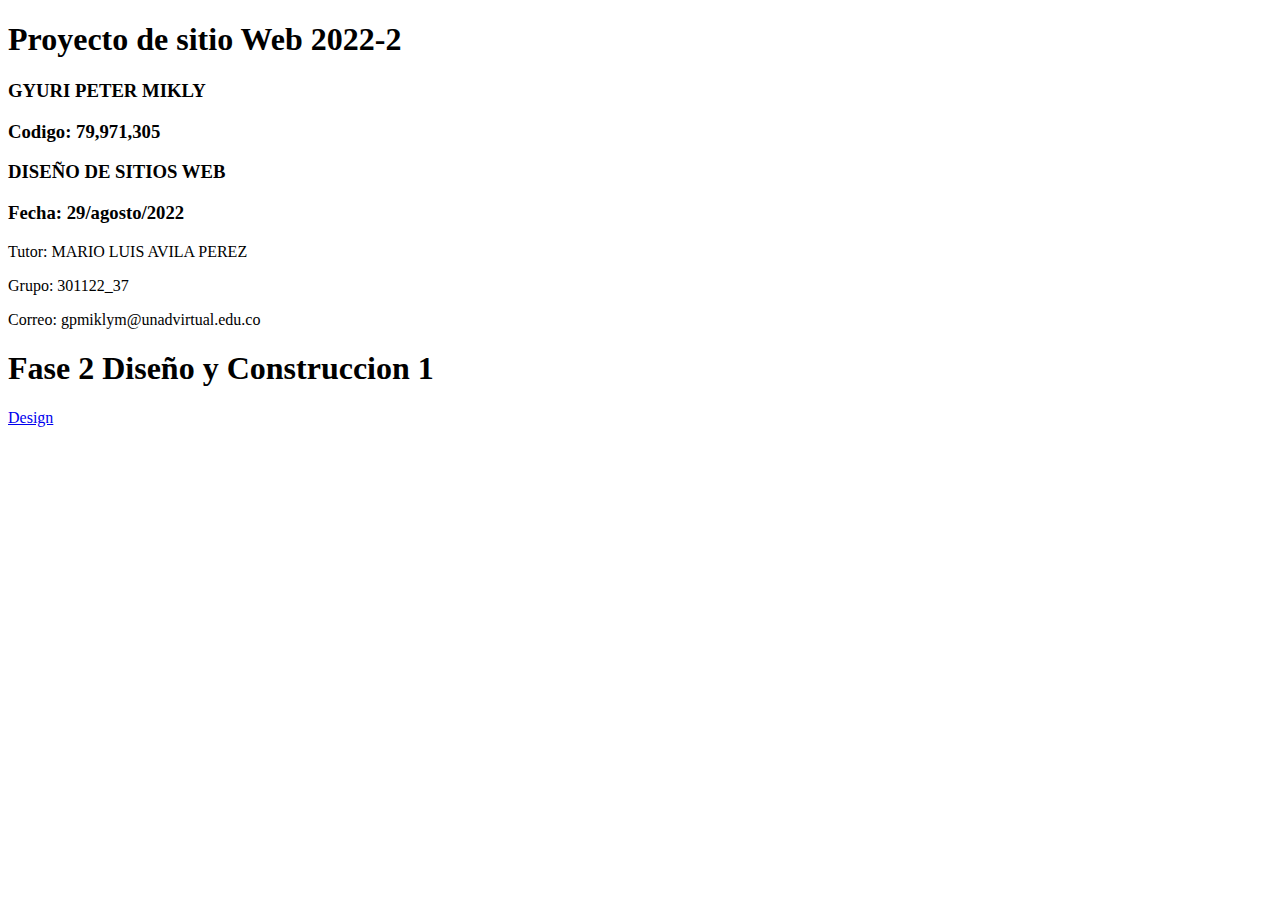
<file: index.html>
<!DOCTYPE html>
<html lang="en">
<head>
    <meta charset="UTF-8">
    <meta http-equiv="X-UA-Compatible" content="IE=edge">
    <meta name="viewport" content="width=device-width, initial-scale=1.0">
    <title>Proyecto de sitio Web 2022-2</title>
</head>
<body>
    <h1>Proyecto de sitio Web 2022-2</h1> 
    <h3>GYURI PETER MIKLY</h3>
    <h3>Codigo: 79,971,305</h3>
    <h3>DISEÑO DE SITIOS WEB</h3>
    <h3>Fecha: 29/agosto/2022</h3>
    <p>Tutor: MARIO LUIS AVILA PEREZ </p>
    <p>Grupo: 301122_37 </p>
    <p>Correo:  gpmiklym@unadvirtual.edu.co</p>

    <h1>Fase 2  Diseño y Construccion 1</h1>
    <a href="design.html">Design</a>

</body>
</html>
</file>
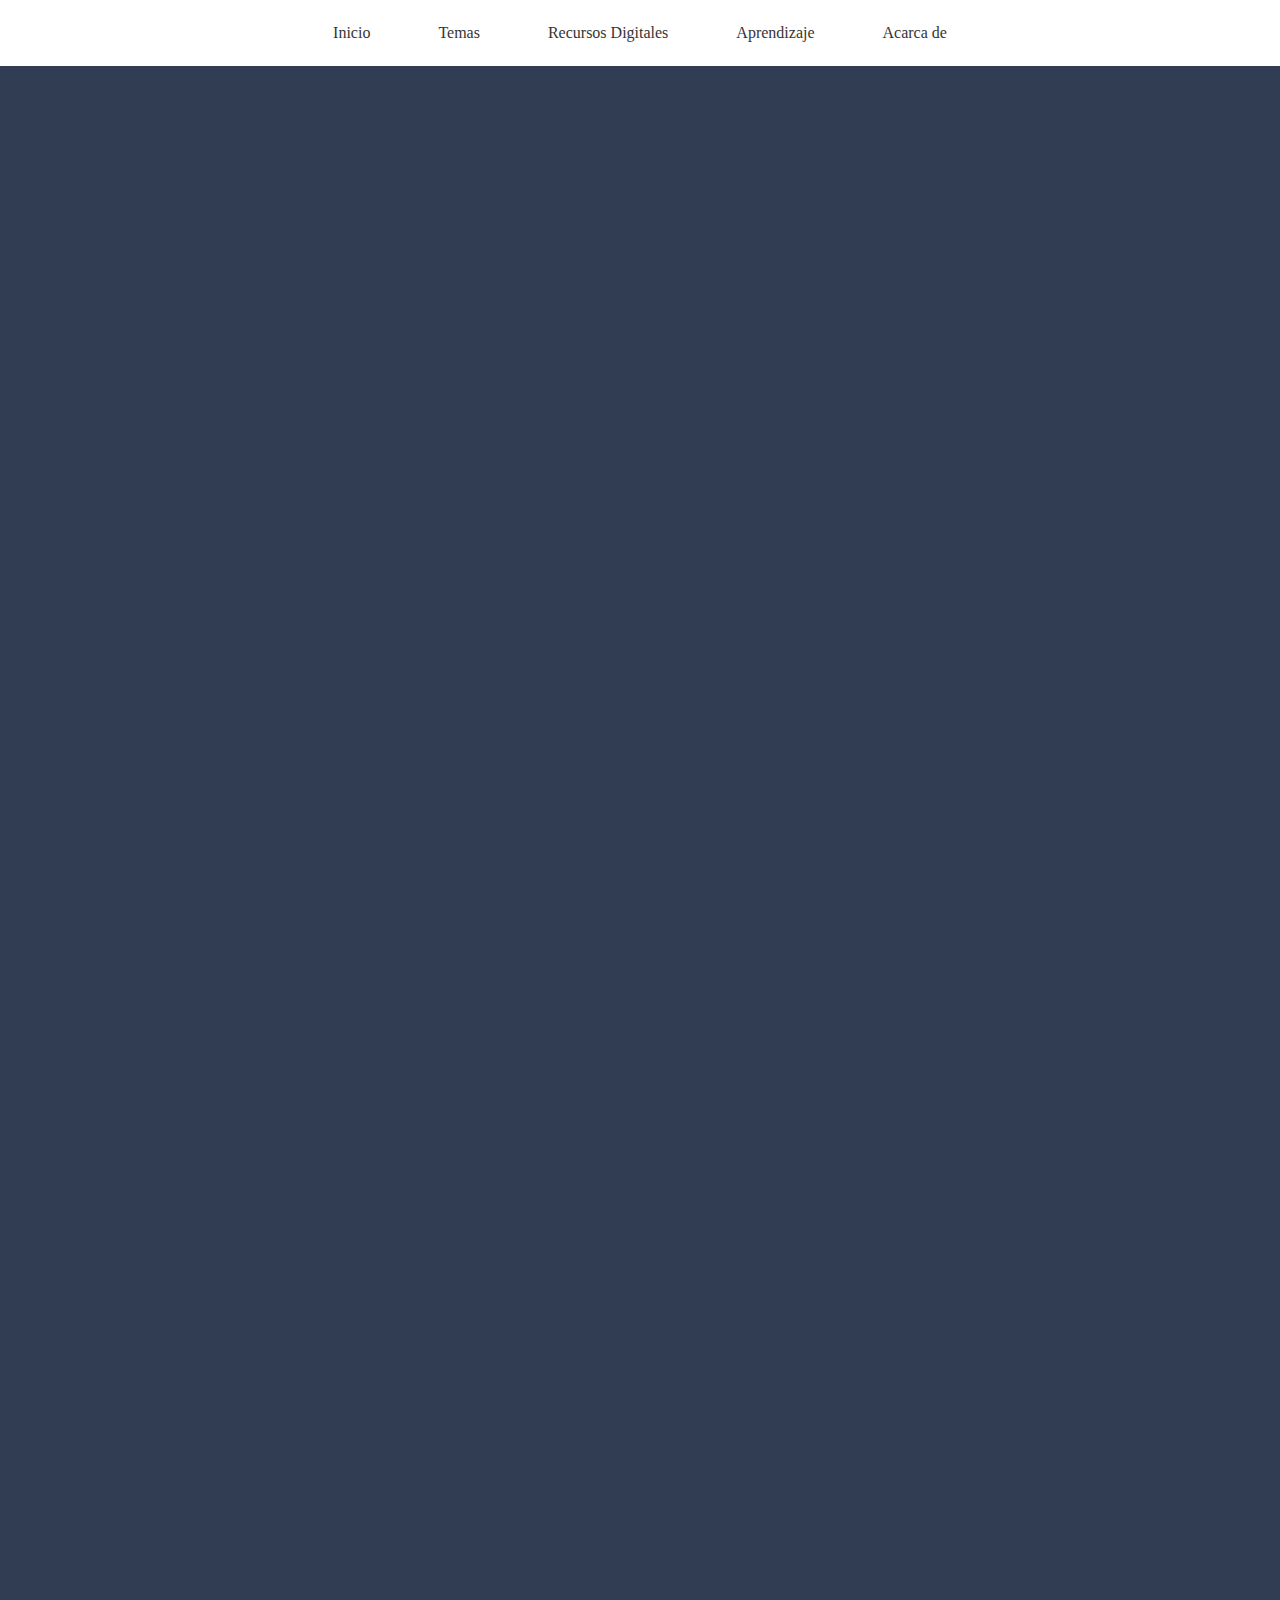
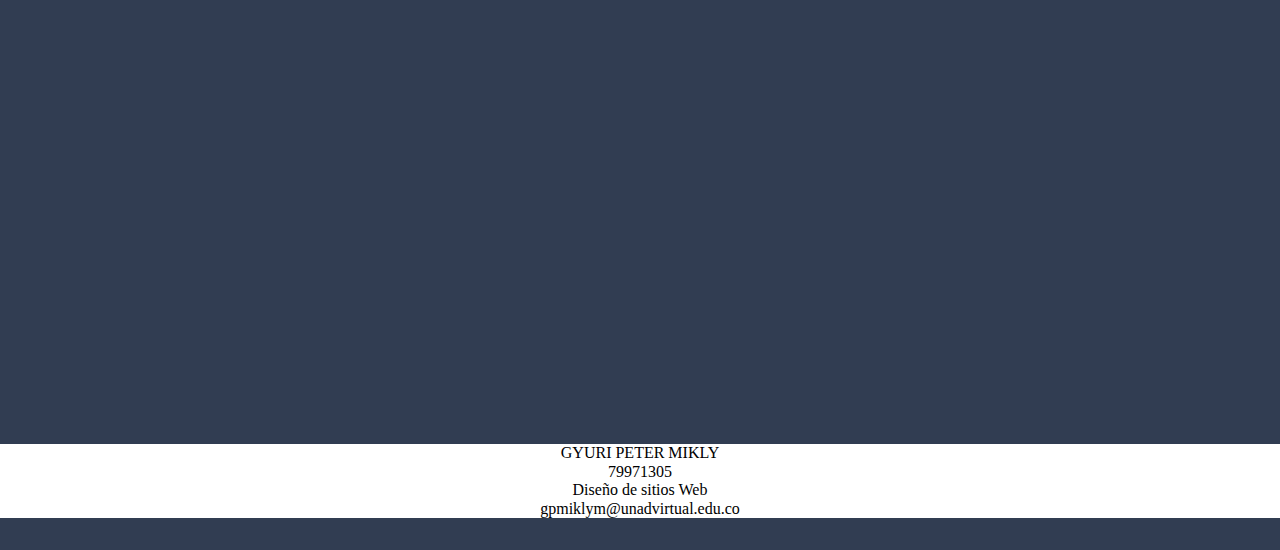
<file: actividad1.html>
<!DOCTYPE html>
<html lang="en">

<head>
    <meta http-equiv="X-UA-Compatible" content="IE=edge">
    <meta name="viewport" content="width=device-width, initial-scale=1.0">
    <link rel="stylesheet" href="css/stilos.css">
    <link rel="stylesheet" href="css/Normalize.css">
    <link rel="preconnect" href="https://fonts.gstatic.com">
    <link href="https://fonts.googleapis.com/css2?family=Roboto:wght@300&display=swap" rel="stylesheet">
    <meta charset="utf-8">
    <meta name="viewport" content="width=device-width, initial-scale=1, shrink-to-fit=no">

    <!-- Bootstrap CSS -->
    <link rel="stylesheet" href="https://cdn.jsdelivr.net/npm/bootstrap@4.6.0/dist/css/bootstrap.min.css"
        integrity="sha384-B0vP5xmATw1+K9KRQjQERJvTumQW0nPEzvF6L/Z6nronJ3oUOFUFpCjEUQouq2+l" crossorigin="anonymous">

    <meta charset="UTF-8">
    <meta http-equiv="X-UA-Compatible" content="IE=edge">
    <meta name="viewport" content="width=device-width, initial-scale=1.0">
    <title>Document</title>
</head>

<body class="body">
    <nav class='navegacion'>
        <ul class="menu">
            <li><a href="design.html">Inicio</a></li>
            <li><a href="">Temas</a>
                <ul class="submenu">
                    <li><a href="etiquetas.html">Etiquetas</a></li>
                    <li><a href="listas.html">Listas</a></li>
                </ul>
            </li>
            <li><a href="">Recursos Digitales</a>
                <ul class="submenu">
                    <li><a href="recurso1.html">Recurso 1</a></li>
                    <li><a href="recurso2.html">Recurso 2</a></li>
                </ul>
            </li>
            <li><a href="">Aprendizaje</a>
                <ul class="submenu">
                    <li><a href="actividad1.html">Actividad 1</a></li>
                    <li><a href="actividad2.html">Actividad 2</a></li>
                </ul>
            </li>
            <li><a href="">Acarca de</a>
                <ul class="submenu">
                    <li><a href="autor.html">Autor</a></li>
                </ul>
            </li>
        </ul>
    </nav>
    <aside class="form">
        <iframe
            src="https://docs.google.com/forms/d/e/1FAIpQLScA40ree7G__sVmQWOVHi7WeqZ7efuLguW7EOq9l5CetO342Q/viewform?embedded=true"
            width="640" height="3466" frameborder="0" marginheight="0" marginwidth="0">
            Cargando…</iframe>

    </aside>

    <nav class='footer'>
        <p>GYURI PETER MIKLY</p>
        <p>79971305</p>
        <p>Diseño de sitios Web</p>
        <p>
            gpmiklym@unadvirtual.edu.co
        </p>
    </nav>

    <script src="https://code.jquery.com/jquery-3.5.1.slim.min.js"
        integrity="sha384-DfXdz2htPH0lsSSs5nCTpuj/zy4C+OGpamoFVy38MVBnE+IbbVYUew+OrCXaRkfj"
        crossorigin="anonymous"></script>
    <script src="https://cdn.jsdelivr.net/npm/bootstrap@4.6.0/dist/js/bootstrap.bundle.min.js"
        integrity="sha384-Piv4xVNRyMGpqkS2by6br4gNJ7DXjqk09RmUpJ8jgGtD7zP9yug3goQfGII0yAns"
        crossorigin="anonymous"></script>
</body>

</html>
</file>
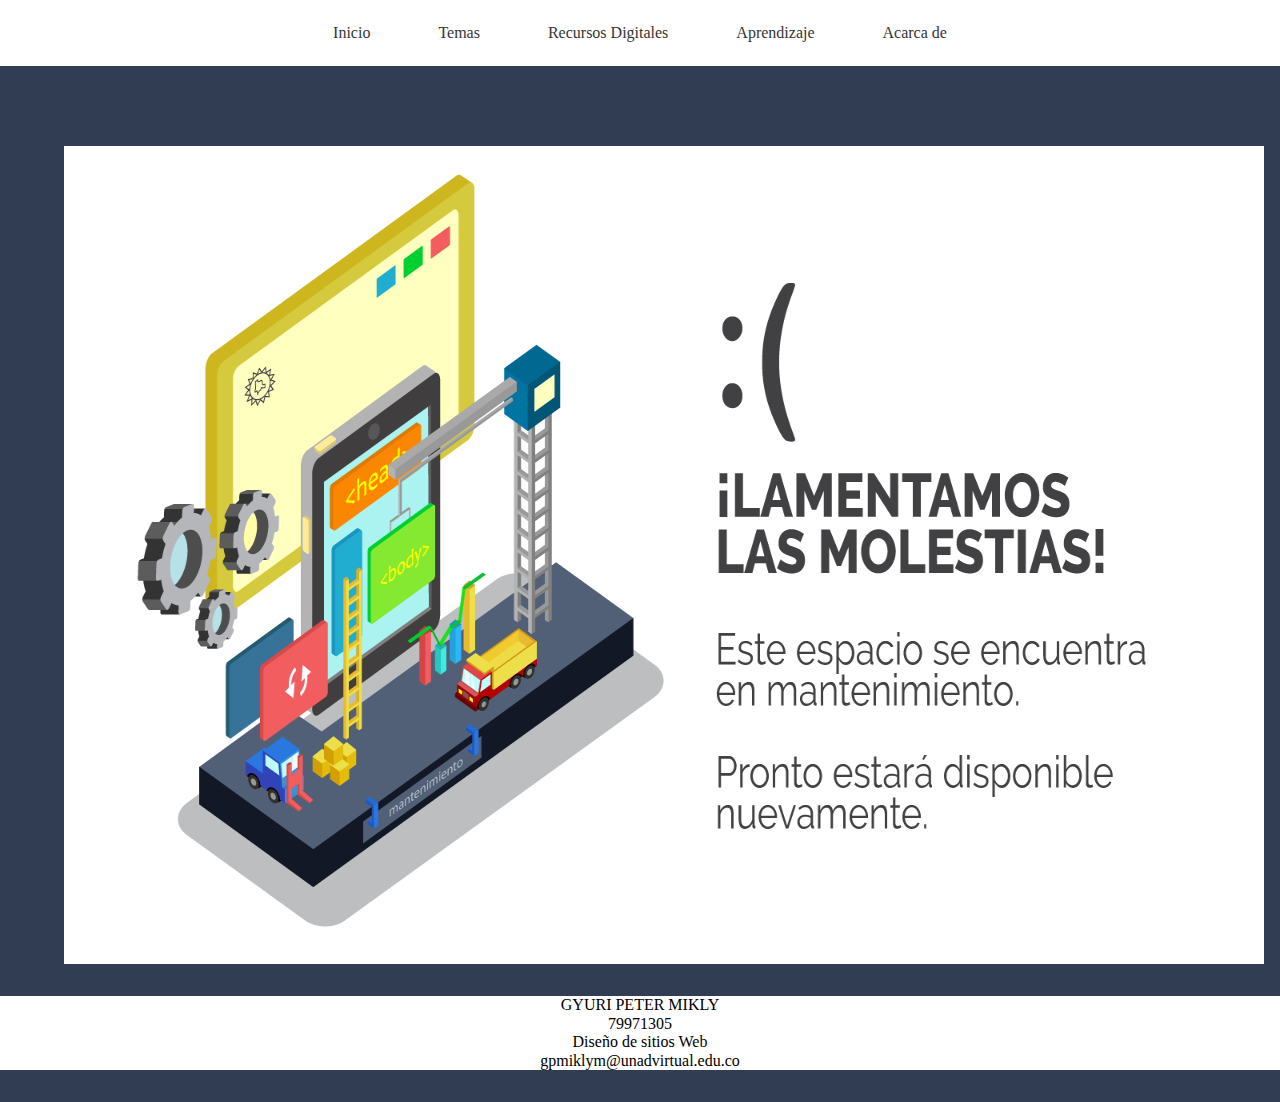
<file: actividad2.html>
<body>

    <head>
        <meta charset="UTF-8">
        <meta http-equiv="X-UA-Compatible" content="IE=edge">
        <meta name="viewport" content="width=device-width, initial-scale=1.0">
        <link rel="stylesheet" href="css/stilos.css">
        <link rel="stylesheet" href="css/Normalize.css">
        <link rel="preconnect" href="https://fonts.gstatic.com">
        <link href="https://fonts.googleapis.com/css2?family=Roboto:wght@300&display=swap" rel="stylesheet">
        
    <meta name="viewport" content="width=device-width, initial-scale=1, shrink-to-fit=no">

    <!-- Bootstrap CSS -->
    <link rel="stylesheet" href="https://cdn.jsdelivr.net/npm/bootstrap@4.6.0/dist/css/bootstrap.min.css" integrity="sha384-B0vP5xmATw1+K9KRQjQERJvTumQW0nPEzvF6L/Z6nronJ3oUOFUFpCjEUQouq2+l" crossorigin="anonymous">

    <meta charset="UTF-8">
    <meta http-equiv="X-UA-Compatible" content="IE=edge">
    <meta name="viewport" content="width=device-width, initial-scale=1.0">

        <title>etiquetas</title>
    </head>



    <body class="body">
        <nav class='navegacion'>
            <ul class="menu">
                <li><a href="design.html">Inicio</a></li>
                <li><a href="">Temas</a>
                    <ul class="submenu">
                        <li><a href="etiquetas.html">Etiquetas</a></li>
                        <li><a href="listas.html">Listas</a></li>
                    </ul>
                </li>
                <li><a href="">Recursos Digitales</a>
                    <ul class="submenu">
                        <li><a href="recurso1.html">Recurso 1</a></li>
                        <li><a href="recurso2.html">Recurso 2</a></li>
                    </ul>
                </li>
                <li><a href="">Aprendizaje</a>
                    <ul class="submenu">
                        <li><a href="actividad1.html">Actividad 1</a></li>
                        <li><a href="actividad2.html">Actividad 2</a></li>
                    </ul>
                </li>
                <li><a href="">Acarca de</a>
                    <ul class="submenu">
                        <li><a href="autor.html">Autor</a></li>
                    </ul>
                </li>
            </ul>
        </nav>
            <div>
        <img class="Doctype3" src="img/mantenimiento.png" alt="Doctype">
    </div>

        <nav class='footer'>
            <p>GYURI PETER MIKLY</p>
            <p>79971305</p>
            <p>Diseño de sitios Web</p>
            <p >
                gpmiklym@unadvirtual.edu.co
            </p>
        </nav>

        <script src="https://code.jquery.com/jquery-3.5.1.slim.min.js" integrity="sha384-DfXdz2htPH0lsSSs5nCTpuj/zy4C+OGpamoFVy38MVBnE+IbbVYUew+OrCXaRkfj" crossorigin="anonymous"></script>
        <script src="https://cdn.jsdelivr.net/npm/bootstrap@4.6.0/dist/js/bootstrap.bundle.min.js" integrity="sha384-Piv4xVNRyMGpqkS2by6br4gNJ7DXjqk09RmUpJ8jgGtD7zP9yug3goQfGII0yAns" crossorigin="anonymous"></script>



    </body>

    </html>
</file>
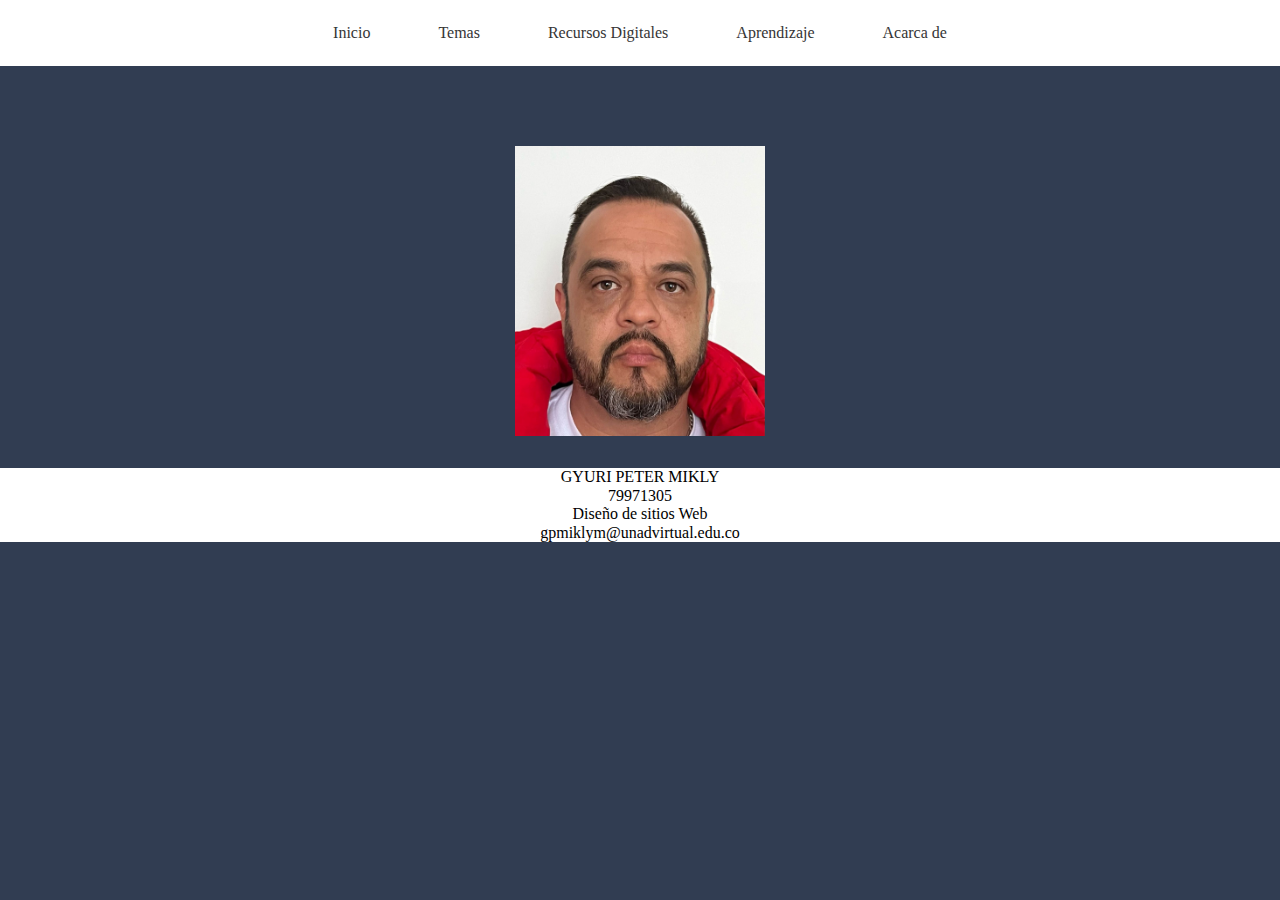
<file: autor.html>
<!DOCTYPE html>
<html lang="en">

<head>
    <meta charset="UTF-8">
    <meta http-equiv="X-UA-Compatible" content="IE=edge">
    <meta name="viewport" content="width=device-width, initial-scale=1.0">
    <link rel="stylesheet" href="css/stilos.css">
    <link rel="stylesheet" href="css/Normalize.css">
    <link rel="preconnect" href="https://fonts.gstatic.com">
    <link href="https://fonts.googleapis.com/css2?family=Roboto:wght@300&display=swap" rel="stylesheet">
    <meta name="viewport" content="width=device-width, initial-scale=1, shrink-to-fit=no">

    <!-- Bootstrap CSS -->
    <link rel="stylesheet" href="https://cdn.jsdelivr.net/npm/bootstrap@4.6.0/dist/css/bootstrap.min.css" integrity="sha384-B0vP5xmATw1+K9KRQjQERJvTumQW0nPEzvF6L/Z6nronJ3oUOFUFpCjEUQouq2+l" crossorigin="anonymous">

    <meta charset="UTF-8">
    <meta http-equiv="X-UA-Compatible" content="IE=edge">
    <meta name="viewport" content="width=device-width, initial-scale=1.0">
    <title>Autor</title>
</head>

<body class="body">
    <nav class='navegacion'>
        <ul class="menu">
            <li><a href="design.html">Inicio</a></li>
            <li><a href="">Temas</a>
                <ul class="submenu">
                    <li><a href="etiquetas.html">Etiquetas</a></li>
                    <li><a href="listas.html">Listas</a></li>
                </ul>
            </li>
            <li><a href="">Recursos Digitales</a>
                <ul class="submenu">
                    <li><a href="recurso1.html">Recurso 1</a></li>
                    <li><a href="recurso2.html">Recurso 2</a></li>
                </ul>
            </li>
            <li><a href="">Aprendizaje</a>
                <ul class="submenu">
                    <li><a href="actividad1.html">Actividad 1</a></li>
                    <li><a href="actividad2.html">Actividad 2</a></li>
                </ul>
            </li>
            <li><a href="">Acarca de</a>
                <ul class="submenu">
                    <li><a href="autor.html">Autor</a></li>
                </ul>
            </li>
        </ul>
    </nav>
    <img class="imagen" src="img/gyuri.jpg" alt="Doctype">

    <nav class='footer'>
        <p>GYURI PETER MIKLY</p>
        <p>79971305</p>
        <p>Diseño de sitios Web</p>
        <p >
            gpmiklym@unadvirtual.edu.co
        </p>
    </nav>

    <script src="https://code.jquery.com/jquery-3.5.1.slim.min.js" integrity="sha384-DfXdz2htPH0lsSSs5nCTpuj/zy4C+OGpamoFVy38MVBnE+IbbVYUew+OrCXaRkfj" crossorigin="anonymous"></script>
    <script src="https://cdn.jsdelivr.net/npm/bootstrap@4.6.0/dist/js/bootstrap.bundle.min.js" integrity="sha384-Piv4xVNRyMGpqkS2by6br4gNJ7DXjqk09RmUpJ8jgGtD7zP9yug3goQfGII0yAns" crossorigin="anonymous"></script>




</body>

</html>
</file>
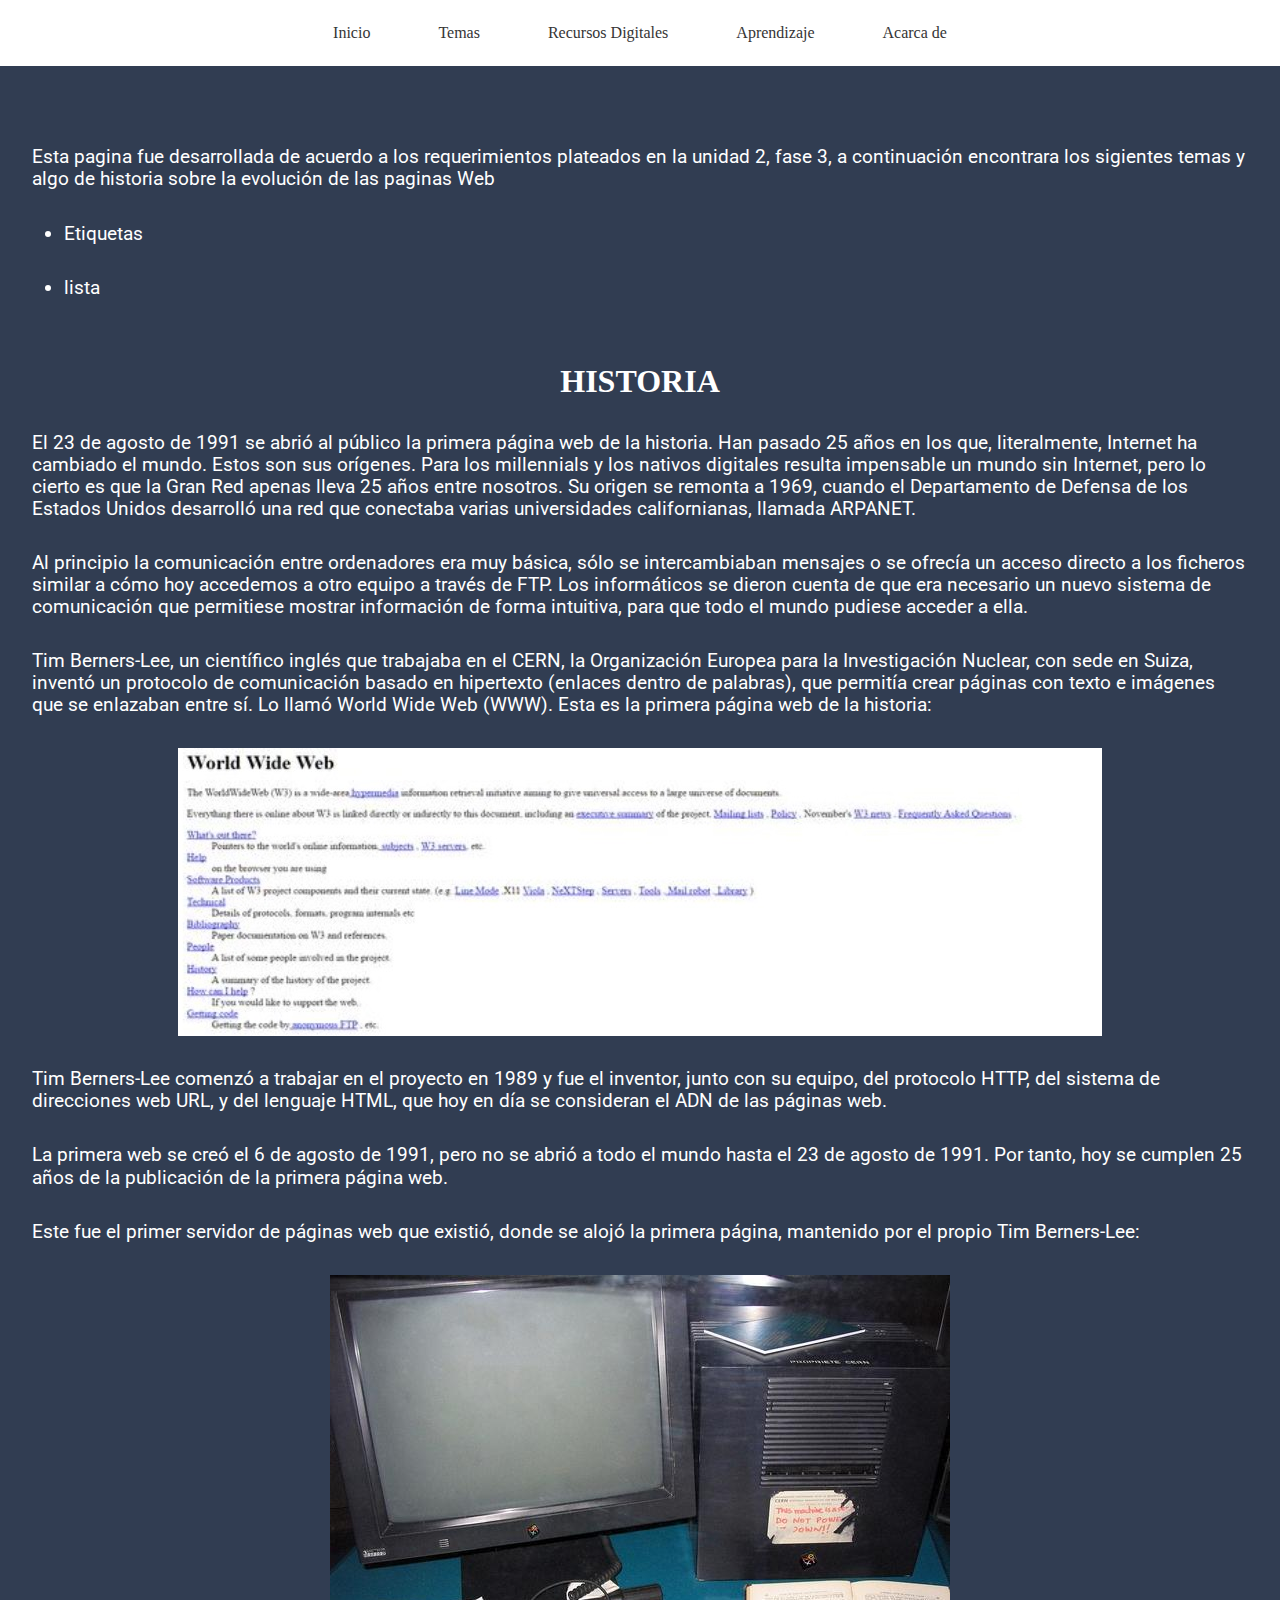
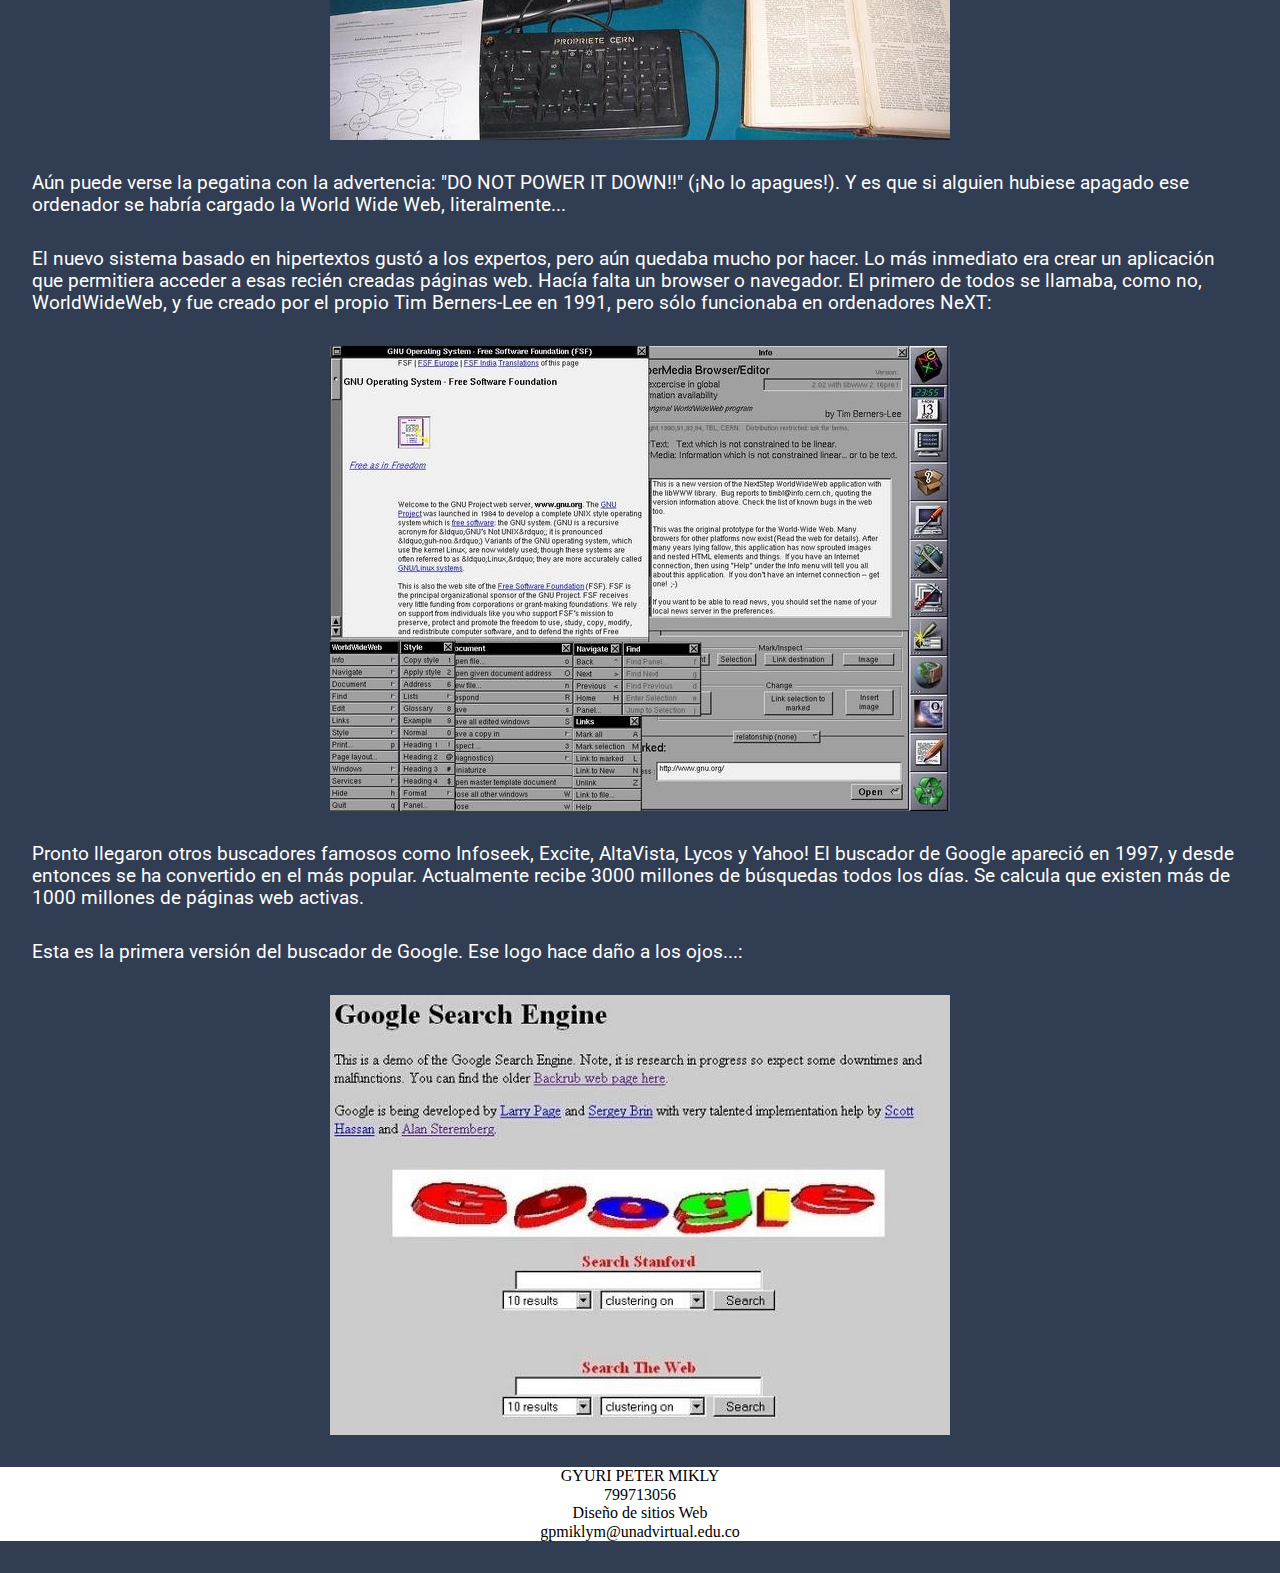
<file: design.html>
<!DOCTYPE html>
<html lang="en">

<head>
    <meta charset="UTF-8">
    <meta http-equiv="X-UA-Compatible" content="IE=edge">
    <meta name="viewport" content="width=device-width, initial-scale=1.0">
    <meta name="description" content="Etiquetas semanticas,Lista y enlaces">
    <meta name="Keywords" content="Etiquitas,lista,listas,enlace,enlaces,Doctype,html,lang,head,canvas,nav,head,aside,articile,div,start,world,wide,web">
    <link rel="stylesheet" href="css/stilos.css">
    <link rel="stylesheet" href="css/Normalize.css">
    <link rel="preconnect" href="https://fonts.gstatic.com">
    <link href="https://fonts.googleapis.com/css2?family=Roboto:wght@300&display=swap" rel="stylesheet">
   <!-- Required meta tags -->
   <meta charset="utf-8">
   <meta name="viewport" content="width=device-width, initial-scale=1, shrink-to-fit=no">

   <!-- Bootstrap CSS -->
   <link rel="stylesheet" href="https://cdn.jsdelivr.net/npm/bootstrap@4.6.0/dist/css/bootstrap.min.css" integrity="sha384-B0vP5xmATw1+K9KRQjQERJvTumQW0nPEzvF6L/Z6nronJ3oUOFUFpCjEUQouq2+l" crossorigin="anonymous">

   <meta charset="UTF-8">
   <meta http-equiv="X-UA-Compatible" content="IE=edge">
   <meta name="viewport" content="width=device-width, initial-scale=1.0">

    <title>Universidad</title>
</head>
<header>

    <body class="body">
        <nav class='navegacion'>
            <ul class="menu">
                <li><a href="design.html">Inicio</a></li>
                <li><a href="">Temas</a>
                    <ul class="submenu">
                        <li><a href="etiquetas.html">Etiquetas</a></li>
                        <li><a href="listas.html">Listas</a></li>
                    </ul>
                </li>
                <li><a href="">Recursos Digitales</a>
                    <ul class="submenu">
                        <ul class="submenu">
                            <li><a href="recurso1.html">Recurso 1</a></li>
                            <li><a href="recurso2.html">Recurso 2</a></li>
                        </ul>
                    </ul>
                </li>
                <li><a href="">Aprendizaje</a>
                    <ul class="submenu">
                        <li><a href="actividad1.html">Actividad 1</a></li>
                        <li><a href="actividad2.html">Actividad 2</a></li>
                    </ul>
                </li>
                <li><a href="">Acarca de</a>
                    <ul class="submenu">
                        <li><a href="autor.html">Autor</a></li>
                    </ul>
                </li>
            </ul>
        </nav>
</header>
<section class="seciones">
    <p>
        Esta pagina fue desarrollada de acuerdo a los requerimientos plateados en la unidad 2, fase 3, a continuación encontrara los sigientes temas y algo de historia sobre la evolución de las paginas Web

    </p>
    <ul class="etiqueta">
        <li class="eti">Etiquetas</li>
        <li class="eti">lista</li>
    </ul>
    <h2>HISTORIA</h2>
    <P class="Texto">
        El 23 de agosto de 1991 se abrió al público la primera página web de la historia. Han pasado 25 años en los que, literalmente, Internet ha cambiado el mundo. Estos son sus orígenes. Para los millennials y los nativos digitales resulta impensable un mundo
        sin Internet, pero lo cierto es que la Gran Red apenas lleva 25 años entre nosotros. Su origen se remonta a 1969, cuando el Departamento de Defensa de los Estados Unidos desarrolló una red que conectaba varias universidades californianas, llamada
        ARPANET.
    </P>
    <P class="Texto">
        Al principio la comunicación entre ordenadores era muy básica, sólo se intercambiaban mensajes o se ofrecía un acceso directo a los ficheros similar a cómo hoy accedemos a otro equipo a través de FTP. Los informáticos se dieron cuenta de que era necesario
        un nuevo sistema de comunicación que permitiese mostrar información de forma intuitiva, para que todo el mundo pudiese acceder a ella.
    </P>

    <P class="Texto">
        Tim Berners-Lee, un científico inglés que trabajaba en el CERN, la Organización Europea para la Investigación Nuclear, con sede en Suiza, inventó un protocolo de comunicación basado en hipertexto (enlaces dentro de palabras), que permitía crear páginas
        con texto e imágenes que se enlazaban entre sí. Lo llamó World Wide Web (WWW). Esta es la primera página web de la historia:
    </p>

    <img class="Doctype" src="img/Worldwideweb.jpg" alt="Doctype">
    <P class="Texto">
        Tim Berners-Lee comenzó a trabajar en el proyecto en 1989 y fue el inventor, junto con su equipo, del protocolo HTTP, del sistema de direcciones web URL, y del lenguaje HTML, que hoy en día se consideran el ADN de las páginas web.
    </p>
    <P class="Texto">
        La primera web se creó el 6 de agosto de 1991, pero no se abrió a todo el mundo hasta el 23 de agosto de 1991. Por tanto, hoy se cumplen 25 años de la publicación de la primera página web. </p>
    <p>
        Este fue el primer servidor de páginas web que existió, donde se alojó la primera página, mantenido por el propio Tim Berners-Lee:
    </p>
    <img class="Doctype" src="img/servidor.jpg" alt="Doctype">
    <P class="Texto">
        Aún puede verse la pegatina con la advertencia: "DO NOT POWER IT DOWN!!" (¡No lo apagues!). Y es que si alguien hubiese apagado ese ordenador se habría cargado la World Wide Web, literalmente...
    </p>

    <P class="Texto">
        El nuevo sistema basado en hipertextos gustó a los expertos, pero aún quedaba mucho por hacer. Lo más inmediato era crear un aplicación que permitiera acceder a esas recién creadas páginas web. Hacía falta un browser o navegador. El primero de todos se
        llamaba, como no, WorldWideWeb, y fue creado por el propio Tim Berners-Lee en 1991, pero sólo funcionaba en ordenadores NeXT:
    </p>
    <img class="Doctype" src="img/pagina.jpg" alt="Doctype">
    <P class="Texto">
        Pronto llegaron otros buscadores famosos como Infoseek, Excite, AltaVista, Lycos y Yahoo! El buscador de Google apareció en 1997, y desde entonces se ha convertido en el más popular. Actualmente recibe 3000 millones de búsquedas todos los días. Se calcula
        que existen más de 1000 millones de páginas web activas.
    </p>
    <p>
        Esta es la primera versión del buscador de Google. Ese logo hace daño a los ojos...:
    </p>
    <img class="Doctype" src="img/google.jpg" alt="Doctype">
</section>


<nav class='footer'>
    <p>GYURI PETER MIKLY</p>
    <p>799713056</p>
    <p>Diseño de sitios Web</p>
    <p >
        gpmiklym@unadvirtual.edu.co
    </p>
</nav>



<script src="https://code.jquery.com/jquery-3.5.1.slim.min.js" integrity="sha384-DfXdz2htPH0lsSSs5nCTpuj/zy4C+OGpamoFVy38MVBnE+IbbVYUew+OrCXaRkfj" crossorigin="anonymous"></script>
    <script src="https://cdn.jsdelivr.net/npm/bootstrap@4.6.0/dist/js/bootstrap.bundle.min.js" integrity="sha384-Piv4xVNRyMGpqkS2by6br4gNJ7DXjqk09RmUpJ8jgGtD7zP9yug3goQfGII0yAns" crossorigin="anonymous"></script>

</body>


</html>
</file>
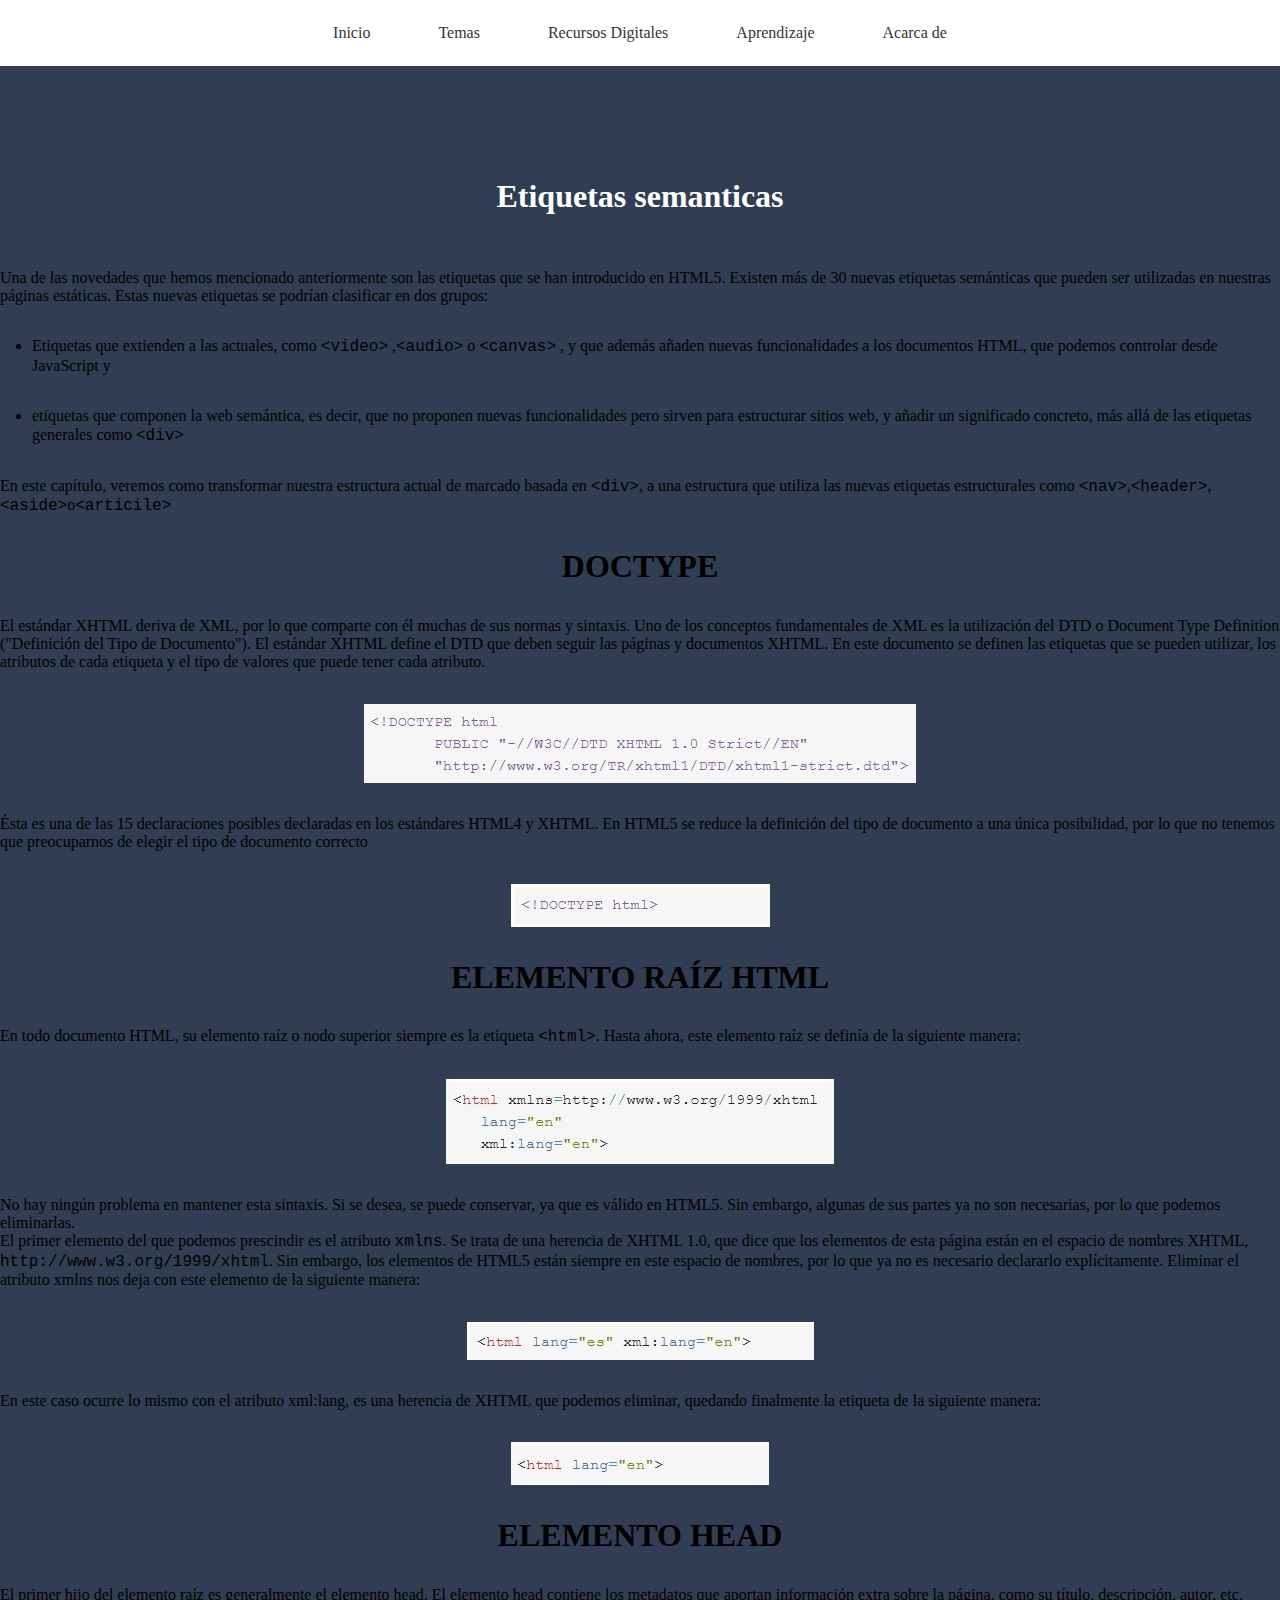
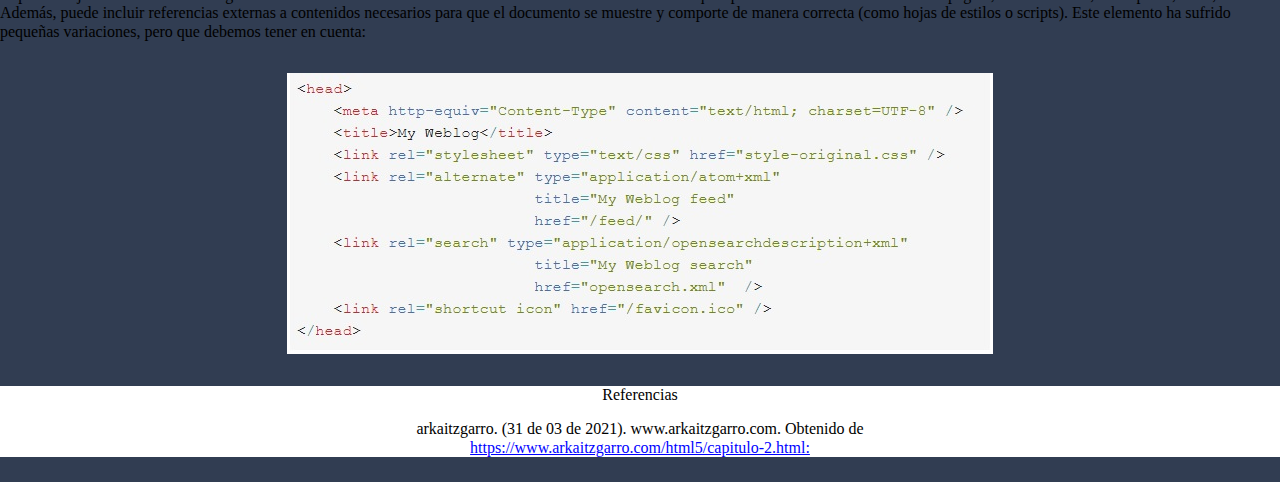
<file: etiquetas.html>
<!DOCTYPE html>
<html lang="en">

<head>
    <meta charset="UTF-8">
    <meta http-equiv="X-UA-Compatible" content="IE=edge">
    <meta name="viewport" content="width=device-width, initial-scale=1.0">
    <link rel="stylesheet" href="css/stilos.css">
    <link rel="stylesheet" href="css/Normalize.css">
    <link rel="preconnect" href="https://fonts.gstatic.com">
    <link href="https://fonts.googleapis.com/css2?family=Roboto:wght@300&display=swap" rel="stylesheet">
    <title>Etiquetas</title>
    <!-- Required meta tags -->
    <meta charset="utf-8">
    <meta name="viewport" content="width=device-width, initial-scale=1, shrink-to-fit=no">

    <!-- Bootstrap CSS -->
    <link rel="stylesheet" href="https://cdn.jsdelivr.net/npm/bootstrap@4.6.0/dist/css/bootstrap.min.css" integrity="sha384-B0vP5xmATw1+K9KRQjQERJvTumQW0nPEzvF6L/Z6nronJ3oUOFUFpCjEUQouq2+l" crossorigin="anonymous">

    <meta charset="UTF-8">
    <meta http-equiv="X-UA-Compatible" content="IE=edge">
    <meta name="viewport" content="width=device-width, initial-scale=1.0">
    <title>Document</title>
</head>



    <body class="body">
        <nav class='navegacion'>
            <ul class="menu">
                <li><a href="design.html">Inicio</a></li>
                <li><a href="">Temas</a>
                    <ul class="submenu">
                        <li><a href="etiquetas.html">Etiquetas</a></li>
                        <li><a href="listas.html">Listas</a></li>
                    </ul>
                </li>
                <li><a href="">Recursos Digitales</a>
                    <ul class="submenu">
                        <li><a href="recurso1.html">Recurso 1</a></li>
                        <li><a href="recurso2.html">Recurso 2</a></li>
                    </ul>
                </li>
                <li><a href="">Aprendizaje</a>
                    <ul class="submenu">
                        <li><a href="actividad1.html">Actividad 1</a></li>
                        <li><a href="actividad2.html">Actividad 2</a></li>
                    </ul>
                </li>
                <li><a href="">Acarca de</a>
                    <ul class="submenu">
                        <li><a href="autor.html">Autor</a></li>
                    </ul>
                </li>
            </ul>
        </nav>

        <div class="container mt-3 ">
            <div class="row">
                <div class="col-md-12 bg-dark text-white mt-3">
                    <h1>Etiquetas semanticas</h1>

                    <p>Una de las novedades que hemos mencionado anteriormente son las etiquetas que se han introducido en HTML5. Existen más de 30 nuevas etiquetas semánticas que pueden ser utilizadas en nuestras páginas estáticas. Estas nuevas etiquetas
                        se podrían clasificar en dos grupos:</p>
                    <ul class="etiqueta">
                        <li class="eti">Etiquetas que extienden a las actuales, como <code>&lt;video&gt;</code> ,<code>&lt;audio&gt;</code> o <code>&lt;canvas&gt;</code> , y que además añaden nuevas funcionalidades a los documentos HTML, que podemos controlar desde JavaScript
                            y
                        </li>
                        <li class="eti">
                            etiquetas que componen la web semántica, es decir, que no proponen nuevas funcionalidades pero sirven para estructurar sitios web, y añadir un significado concreto, más allá de las etiquetas generales como <code>&lt;div&gt;</code>
                        </li>
                    </ul>

                    <p>
                        En este capítulo, veremos como transformar nuestra estructura actual de marcado basada en
                        <code>&lt;div&gt;</code>, a una estructura que utiliza las nuevas etiquetas estructurales como <code>&lt;nav&gt;</code>,<code>&lt;header&gt;</code>,<code>&lt;aside&gt;</code>o<code>&lt;articile&gt;</code>
                    </p>
                </div>
                <div class="row">
                    <div class="col-md-6 bg-dark text-white mt-2">
                        <h3>DOCTYPE</h3>
                        El estándar XHTML deriva de XML, por lo que comparte con él muchas de sus normas y sintaxis. Uno de los conceptos fundamentales de XML es la utilización del DTD o Document Type Definition ("Definición del Tipo de Documento"). El estándar XHTML define
                        el DTD que deben seguir las páginas y documentos XHTML. En este documento se definen las etiquetas que se pueden utilizar, los atributos de cada etiqueta y el tipo de valores que puede tener cada atributo.
                        </p>
                        <img class="Doctype" src="img/Doctype.jpg" alt="Doctype">
                        <p>
                            Ésta es una de las 15 declaraciones posibles declaradas en los estándares HTML4 y XHTML. En HTML5 se reduce la definición del tipo de documento a una única posibilidad, por lo que no tenemos que preocuparnos de elegir el tipo de documento correcto
                        </p>
                        <img class="Doctype" src="img/Doctype2.jpg" alt="Doctype">
                    </div>

                    <div class="col-md-6 bg-white text-dark mt-2">
                        <p>
                            <h3> ELEMENTO RAÍZ HTML</h3>
                            En todo documento HTML, su elemento raíz o nodo superior siempre es la etiqueta
                            <code>&lt;html&gt;</code>. Hasta ahora, este elemento raíz se definía de la siguiente manera:
                        </p>

                        <img class="Doctype" src="img/html.jpg" alt="html">
                        <p>
                            No hay ningún problema en mantener esta sintaxis. Si se desea, se puede conservar, ya que es válido en HTML5. Sin embargo, algunas de sus partes ya no son necesarias, por lo que podemos eliminarlas.
                        </p>

                        <p>
                            El primer elemento del que podemos prescindir es el atributo <code>xmlns</code>. Se trata de una herencia de XHTML 1.0, que dice que los elementos de esta página están en el espacio de nombres XHTML, <code>http://www.w3.org/1999/xhtml</code>.
                            Sin embargo, los elementos de HTML5 están siempre en este espacio de nombres, por lo que ya no es necesario declararlo explícitamente. Eliminar el atributo xmlns nos deja con este elemento de la siguiente manera:
                        </p>
                        <img class="Doctype" src="img/xml.jpg" alt="html">
                        <p>
                            En este caso ocurre lo mismo con el atributo xml:lang, es una herencia de XHTML que podemos eliminar, quedando finalmente la etiqueta de la siguiente manera:
                        </p>
                        <img class="Doctype" src="img/lang.jpg" alt="html">
                        <p>
                    </div>

                    <div class="col-md-12 bg-dark text-white mt-2">
                        <h3> ELEMENTO HEAD</h3>
                        El primer hijo del elemento raíz es generalmente el elemento head. El elemento head contiene los metadatos que aportan información extra sobre la página, como su título, descripción, autor, etc. Además, puede incluir referencias externas a contenidos
                        necesarios para que el documento se muestre y comporte de manera correcta (como hojas de estilos o scripts). Este elemento ha sufrido pequeñas variaciones, pero que debemos tener en cuenta:
                        </p>
                        <img class="Doctype" src="img/head.jpg" alt="html">
                   
                </div>
            </div>
        </div>
    </div>
                     <nav class='footer'>
                     <p class="info">Referencias</p>
                     <p>arkaitzgarro. (31 de 03 de 2021). www.arkaitzgarro.com. Obtenido de </p>
                     <a class="refe" href="https://www.arkaitzgarro.com/html5/capitulo-2.html">https://www.arkaitzgarro.com/html5/capitulo-2.html:</a>
                    </nav>


        <script src="https://code.jquery.com/jquery-3.5.1.slim.min.js" integrity="sha384-DfXdz2htPH0lsSSs5nCTpuj/zy4C+OGpamoFVy38MVBnE+IbbVYUew+OrCXaRkfj" crossorigin="anonymous"></script>
        <script src="https://cdn.jsdelivr.net/npm/bootstrap@4.6.0/dist/js/bootstrap.bundle.min.js" integrity="sha384-Piv4xVNRyMGpqkS2by6br4gNJ7DXjqk09RmUpJ8jgGtD7zP9yug3goQfGII0yAns" crossorigin="anonymous"></script>
    </body>

</html>
</file>
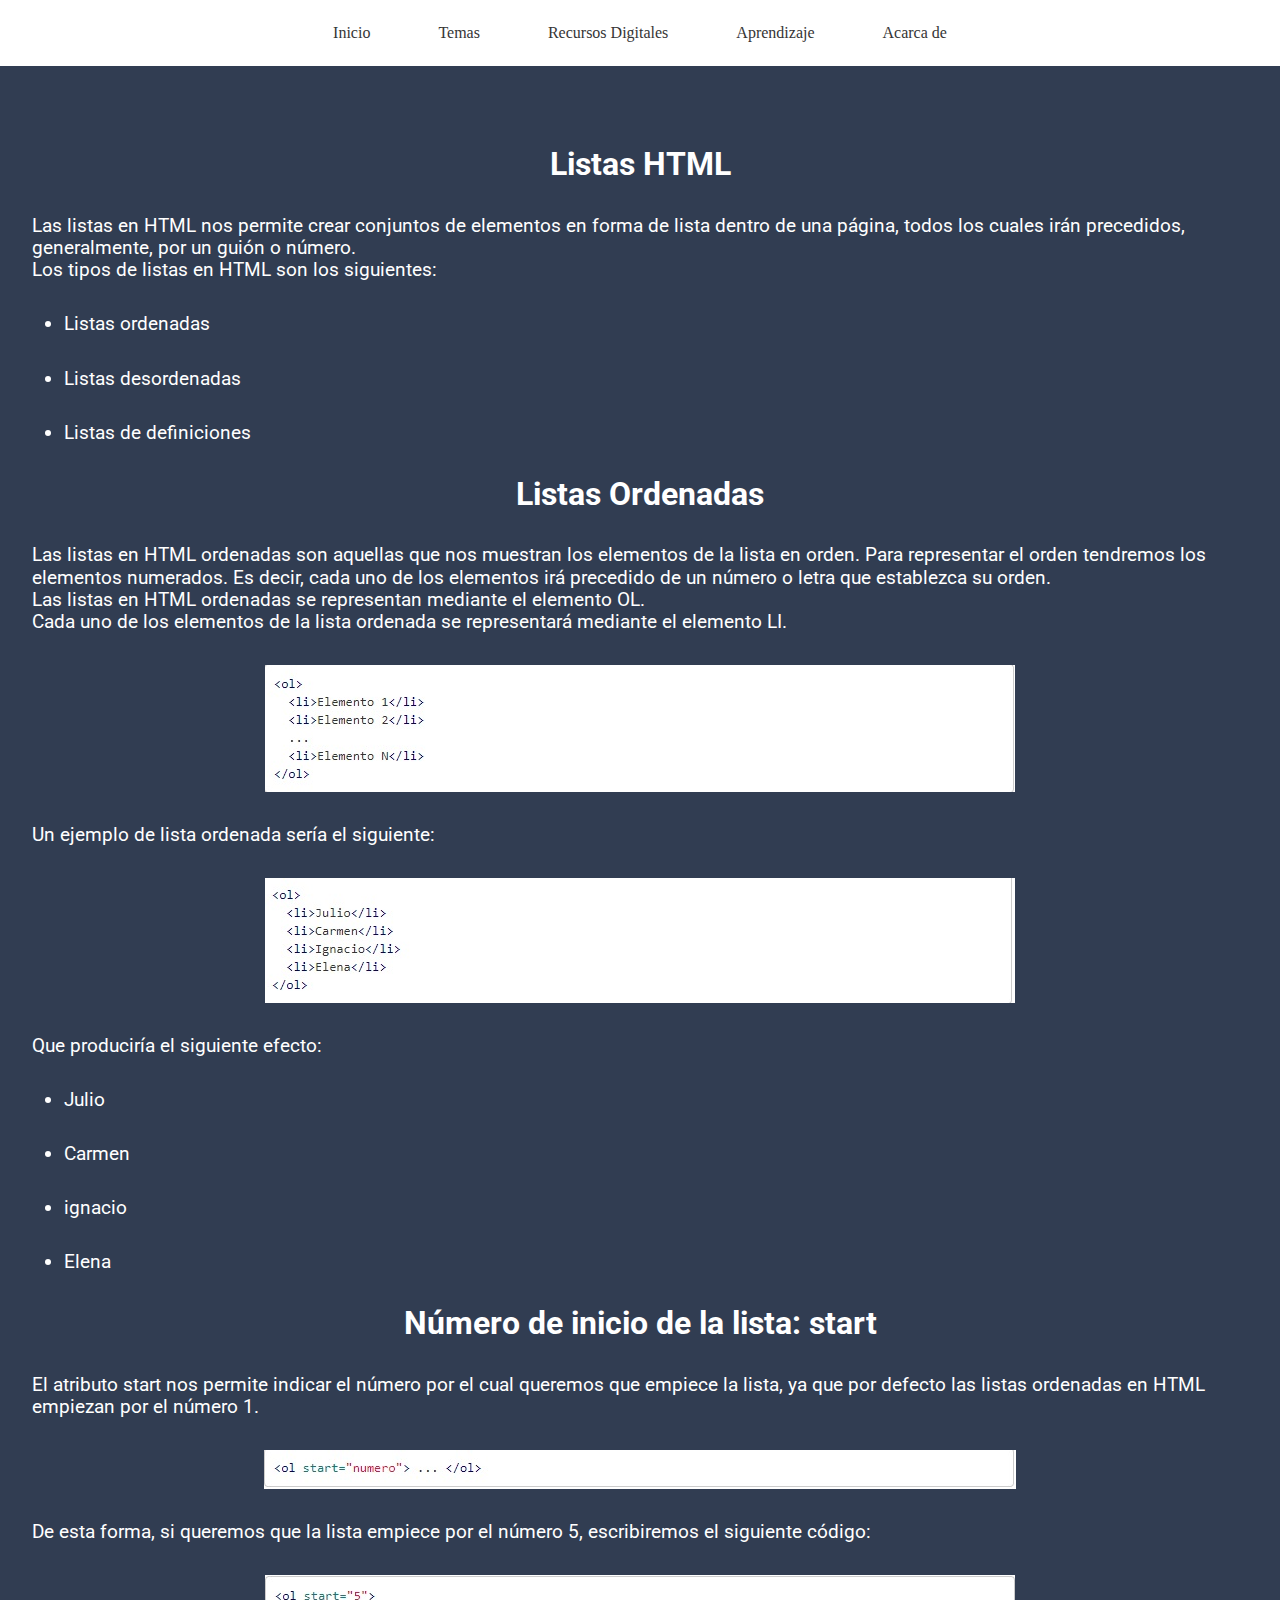
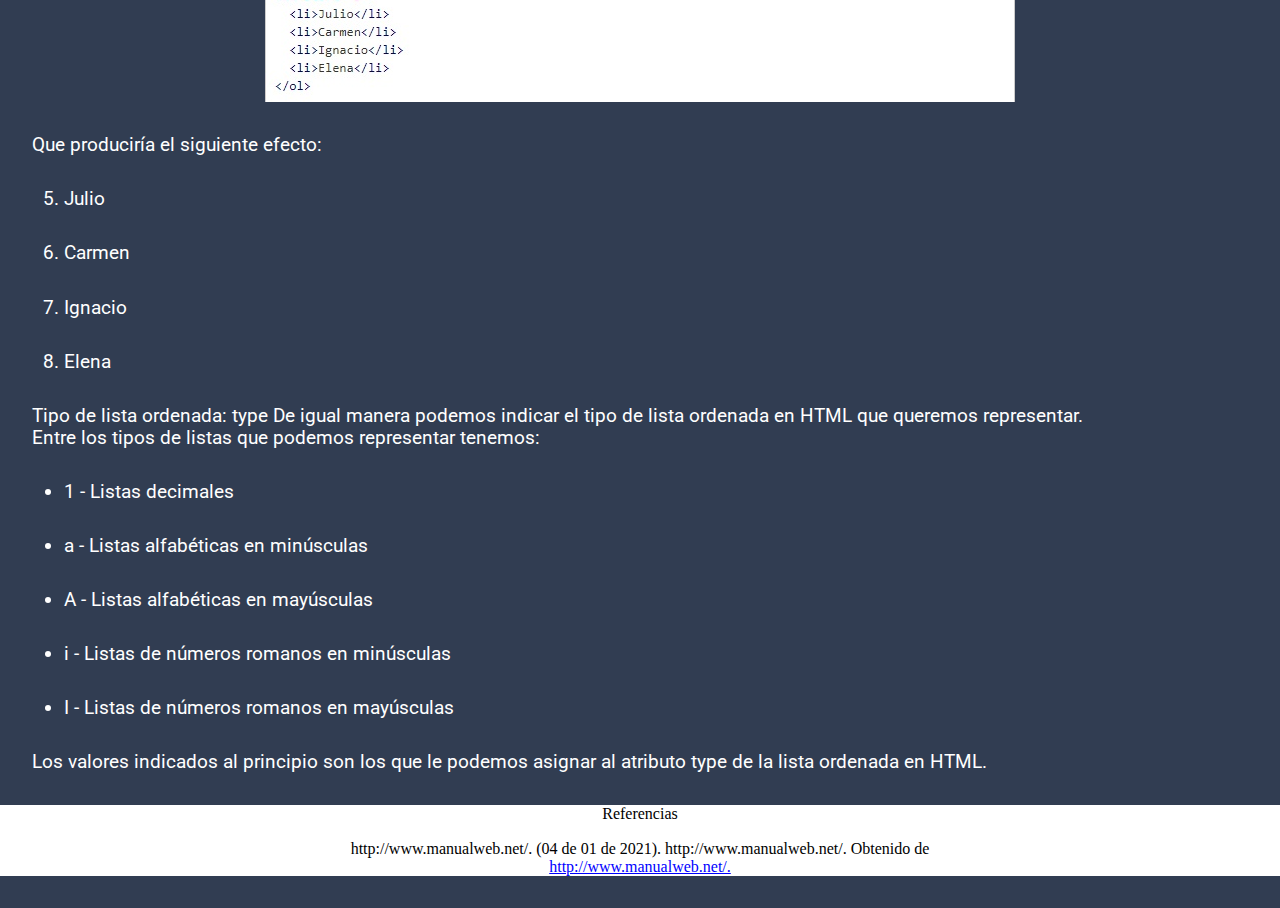
<file: listas.html>
<!DOCTYPE html>
<html lang="en">

<head>
    <meta charset="UTF-8">
    <meta http-equiv="X-UA-Compatible" content="IE=edge">
    <meta name="viewport" content="width=device-width, initial-scale=1.0">
    <link rel="stylesheet" href="css/stilos.css">
    <link rel="stylesheet" href="css/Normalize.css">
    <link rel="preconnect" href="https://fonts.gstatic.com">
    <link href="https://fonts.googleapis.com/css2?family=Roboto:wght@300&display=swap" rel="stylesheet">
    <meta charset="utf-8">
    <meta name="viewport" content="width=device-width, initial-scale=1, shrink-to-fit=no">

    <!-- Bootstrap CSS -->
    <link rel="stylesheet" href="https://cdn.jsdelivr.net/npm/bootstrap@4.6.0/dist/css/bootstrap.min.css" integrity="sha384-B0vP5xmATw1+K9KRQjQERJvTumQW0nPEzvF6L/Z6nronJ3oUOFUFpCjEUQouq2+l" crossorigin="anonymous">

    <meta charset="UTF-8">
    <meta http-equiv="X-UA-Compatible" content="IE=edge">
    <meta name="viewport" content="width=device-width, initial-scale=1.0">
    <title>Document</title>

    <title>Lista</title>
</head>

<body class="body">

    <body class="body">
        <nav class='navegacion'>
            <ul class="menu">
                <li><a href="design.html">Inicio</a></li>
                <li><a href="">Temas</a>
                    <ul class="submenu">
                        <li><a href="etiquetas.html">Etiquetas</a></li>
                        <li><a href="listas.html">Listas</a></li>
                    </ul>
                </li>
                <li><a href="">Recursos Digitales</a>
                    <ul class="submenu">
                        <li><a href="recurso1.html">Recurso 1</a></li>
                        <li><a href="recurso2.html">Recurso 2</a></li>
                    </ul>
                </li>
                <li><a href="">Aprendizaje</a>
                    <ul class="submenu">
                        <li><a href="actividad1.html">Actividad 1</a></li>
                        <li><a href="actividad2.html">Actividad 2</a></li>
                    </ul>
                </li>
                <li><a href="">Acarca de</a>
                    <ul class="submenu">
                        <li><a href="autor.html">Autor</a></li>
                    </ul>
                </li>
            </ul>
        </nav>
        <section class="seciones">
            <article>
                <div class="container mt-3 ">
                    <div class="row">
                        <div class="col-md-12 bg-dark text-white mt-3">
                <h3>Listas HTML</h3>
                <p>
                    Las listas en HTML nos permite crear conjuntos de elementos en forma de lista dentro de una página, todos los cuales irán precedidos, generalmente, por un guión o número.
                </p>
                <p>
                    Los tipos de listas en HTML son los siguientes:
                </p>
                <ul class="etiqueta">
                    <li class="eti">Listas ordenadas</li>
                    <li class="eti">Listas desordenadas</li>
                    <li class="eti">Listas de definiciones</li>
                </ul>

                <p>
                    </div>
                    <div class="col-md-12 bg-dark text-white mt-3">
                    <h3>Listas Ordenadas</h3>
                    Las listas en HTML ordenadas son aquellas que nos muestran los elementos de la lista en orden. Para representar el orden tendremos los elementos numerados. Es decir, cada uno de los elementos irá precedido de un número o letra que establezca su orden.
                </p>
                <p>
                    Las listas en HTML ordenadas se representan mediante el elemento OL.
                </p>

                <p>
                    Cada uno de los elementos de la lista ordenada se representará mediante el elemento LI.
                </p>
                <img class="Doctype" src="img/ol.li.jpg" alt="html">

                <p>
                    Un ejemplo de lista ordenada sería el siguiente:
                </p>
                <img class="Doctype" src="img/olorden.jpg" alt="html">

                <p>Que produciría el siguiente efecto:</p>
                <ul class="etiqueta">
                    <li class="eti">Julio</li>
                    <li class="eti">Carmen</li>
                    <li class="eti">ignacio</li>
                    <li class="eti">Elena</li>
                </ul>
                <p>
                </div>
                <div class="col-md-12 bg-dark text-white mt-3">

                    <h3>Número de inicio de la lista: start</h3>
                    El atributo start nos permite indicar el número por el cual queremos que empiece la lista, ya que por defecto las listas ordenadas en HTML empiezan por el número 1.
                </p>
                <img class="Doctype" src="img/start.jpg" alt="html">
                <P>
                    De esta forma, si queremos que la lista empiece por el número 5, escribiremos el siguiente código:
                </P>
                <img class="Doctype" src="img/start5.jpg" alt="html">
                <p>
                    Que produciría el siguiente efecto:
                </p>
                <ul class="etiqueta">

                    <ol start="5">
                        <li class="eti">Julio</li>
                        <li class="eti">Carmen</li>
                        <li class="eti">Ignacio</li>
                        <li class="eti">Elena</li>
                    </ol>
                </ul>
                <p>
                    Tipo de lista ordenada: type De igual manera podemos indicar el tipo de lista ordenada en HTML que queremos representar.
                </p>
                <p>Entre los tipos de listas que podemos representar tenemos:</p>

                <ul class="etiqueta">
                    <li class="eti">1 - Listas decimales</li>
                    <li class="eti">a - Listas alfabéticas en minúsculas</li>
                    <li class="eti">A - Listas alfabéticas en mayúsculas</li>
                    <li class="eti">i - Listas de números romanos en minúsculas</li>
                    <li class="eti">I - Listas de números romanos en mayúsculas</li>
                </ul>
                <p>
                    Los valores indicados al principio son los que le podemos asignar al atributo type de la lista ordenada en HTML.
                </p>
            </article>
       
        </section>
        <nav class='footer'>
        <p class="info">Referencias</p>
        <p>http://www.manualweb.net/. (04 de 01 de 2021). http://www.manualweb.net/. Obtenido de </p>
        <a class="refe" href="http://www.manualweb.net/.">http://www.manualweb.net/.</a>
    </nav>


    <script src="https://code.jquery.com/jquery-3.5.1.slim.min.js" integrity="sha384-DfXdz2htPH0lsSSs5nCTpuj/zy4C+OGpamoFVy38MVBnE+IbbVYUew+OrCXaRkfj" crossorigin="anonymous"></script>
    <script src="https://cdn.jsdelivr.net/npm/bootstrap@4.6.0/dist/js/bootstrap.bundle.min.js" integrity="sha384-Piv4xVNRyMGpqkS2by6br4gNJ7DXjqk09RmUpJ8jgGtD7zP9yug3goQfGII0yAns" crossorigin="anonymous"></script>

    </body>

</html>
</file>
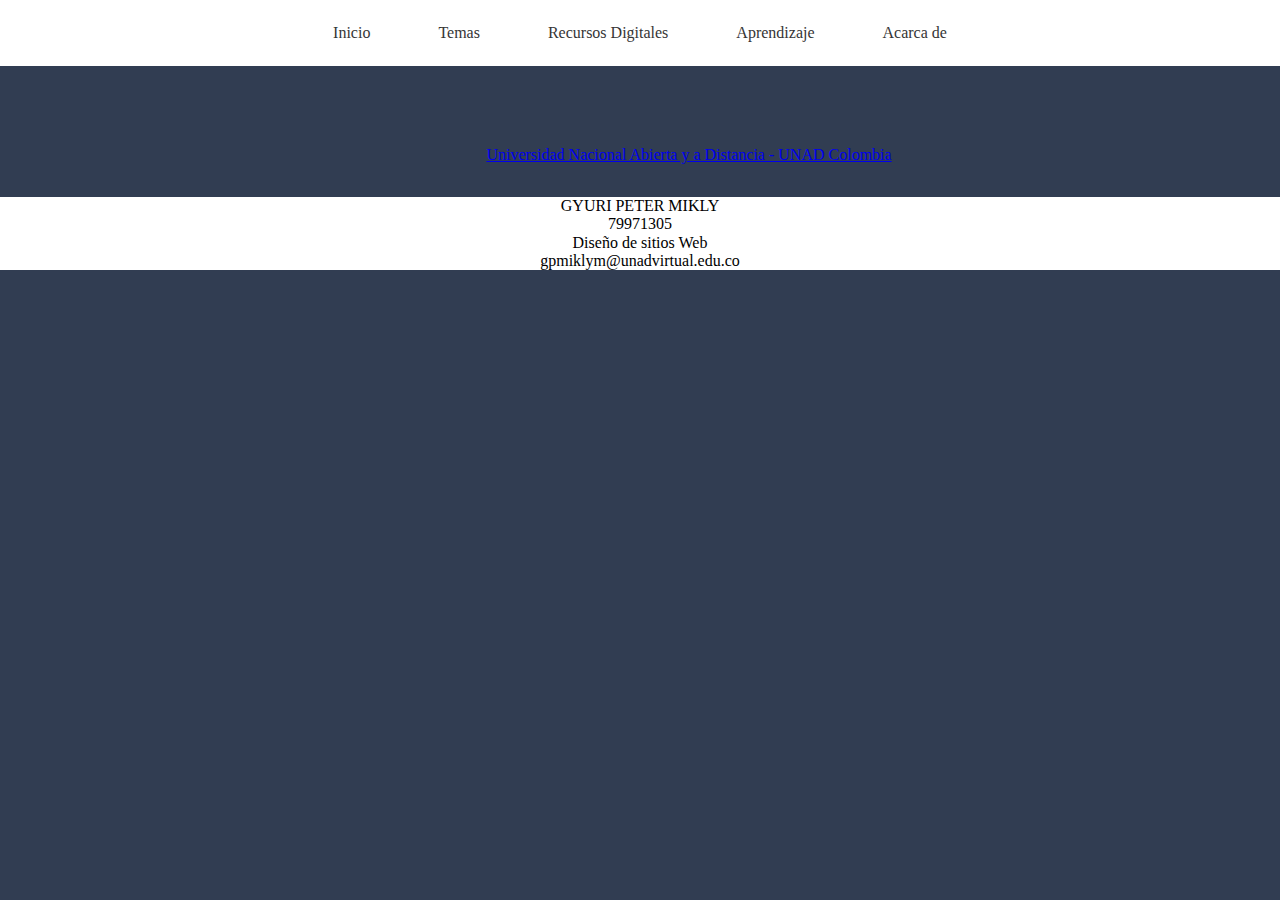
<file: recurso2.html>
<!DOCTYPE html>
<html lang="en">

<head>
    <meta charset="UTF-8">
    <meta http-equiv="X-UA-Compatible" content="IE=edge">
    <meta name="viewport" content="width=device-width, initial-scale=1.0">
    <link rel="stylesheet" href="css/stilos.css">
    <link rel="stylesheet" href="css/Normalize.css">
    <link rel="preconnect" href="https://fonts.gstatic.com">
    <link href="https://fonts.googleapis.com/css2?family=Roboto:wght@300&display=swap" rel="stylesheet">
    <title>Autor</title>
</head>
<div id="fb-root"></div>
<script async defer crossorigin="anonymous" src="https://connect.facebook.net/es_LA/sdk.js#xfbml=1&version=v10.0" nonce="aJmA25pp"></script>
<body class="body">
    <nav class='navegacion'>
        <ul class="menu">
            <li><a href="design.html">Inicio</a></li>
            <li><a href="">Temas</a>
                <ul class="submenu">
                    <li><a href="etiquetas.html">Etiquetas</a></li>
                    <li><a href="listas.html">Listas</a></li>
                </ul>
            </li>
            <li><a href="">Recursos Digitales</a>
                <ul class="submenu">
                    <li><a href="recurso1.html">Recurso 1</a></li>
                    <li><a href="">Recurso 2</a></li>
                </ul>
            </li>
            <li><a href="">Aprendizaje</a>
                <ul class="submenu">
                    <li><a href="">Actividad 1</a></li>
                    <li><a href="">Actividad 2</a></li>
                </ul>
            </li>
            <li><a href="">Acarca de</a>
                <ul class="submenu">
                    <li><a href="autor.html">Autor</a></li>
                </ul>
            </li>
        </ul>
    </nav>
  
    <div class="time">
    <div class="fb-page" data-href="https://www.facebook.com/UniversidadUNAD" data-tabs="timeline" data-width="" data-height="" data-small-header="false" data-adapt-container-width="true" data-hide-cover="false" data-show-facepile="true"><blockquote cite="https://www.facebook.com/UniversidadUNAD" class="fb-xfbml-parse-ignore"><a href="https://www.facebook.com/UniversidadUNAD">Universidad Nacional Abierta y a Distancia - UNAD Colombia</a></blockquote></div>

    </div>

    <nav class='footer'>
        <p>GYURI PETER MIKLY</p>
        <p>79971305</p>
        <p>Diseño de sitios Web</p>
        <p >
            gpmiklym@unadvirtual.edu.co
        </p>
    </nav>


    <script src="https://code.jquery.com/jquery-3.5.1.slim.min.js" integrity="sha384-DfXdz2htPH0lsSSs5nCTpuj/zy4C+OGpamoFVy38MVBnE+IbbVYUew+OrCXaRkfj" crossorigin="anonymous"></script>
    <script src="https://cdn.jsdelivr.net/npm/bootstrap@4.6.0/dist/js/bootstrap.bundle.min.js" integrity="sha384-Piv4xVNRyMGpqkS2by6br4gNJ7DXjqk09RmUpJ8jgGtD7zP9yug3goQfGII0yAns" crossorigin="anonymous"></script>








</body>

</html>
</file>
<file: css/stilos.css>
* {
    margin: 0;
    padding: 0;
    -webkit-box-sizing: border-box;
    -moz-box-sizing: border-box;
    box-sizing: border-box;
}

h1,
h2 {
    color: white;
    text-align: center;
    padding: 2rem;
    font-family: 'Open sans';
    font-size: 2rem;
}

h3 {
    margin: 1rem;
    margin: 2rem auto;
    text-align: center;
    font-size: 2rem;
}

.body {
    background-color: #313D52;
}

.navegacion {
    width: 100%;
    margin-block-end: 5rem;
     background-color: white;
    text-align: center;
}

.navegacion ul {
    list-style: none;
}

.menu>li {
    position: relative;
    display: inline-block;
}

.menu>li>a {
    display: block;
    padding: 1.5rem 2rem;
    color: #353535;
    font-family: 'Open sans';
    text-decoration: none;
}

.menu li a:hover {
    color: #CE7D35;
    transition: all.3s;
}

.seciones {
    color: white;
    margin: 2rem 2rem;
    font-family: 'Roboto', sans-serif;
    font-size: 1.2rem
}

.lista {
    text-decoration: none;
}

.enlace {
    margin-block-end: 1rem;
}

.link {
    color: white;
}

.Codigo {
    margin-top: 1rem;
    margin-block-end: 1rem;
}

.descrip {
    color: darkcyan;
}

.imagen {
    margin-left: 35rem;
    width: 250px;
    height: 290px;
    display: block;
    margin: auto;


}

.footer {
    width: 100%;
    margin-top: 2rem;
    margin-block-end: 2rem;
    background-color: white;
        font-family: 'Open sans';
    font-size: 1rem;
    text-align: center;
}

.submenu {
    position: absolute;
    background: #333333;
    width: 110%;
    visibility: hidden;
    opacity: 0;
    transition: opacity 1.5s;
}

.submenu li a {
    display: block;
    padding: 15px;
    color: #ffff;
    font-family: 'Open sans';
    text-decoration: none;
}

.menu li:hover .submenu {
    visibility: visible;
    opacity: 1;
}


/*pagina etiqueta*/

.etiqueta {
    margin-top: 2rem;
    margin-left: 2rem;
}

.eti {
    margin-block-end: 2rem;
}

.Doctype {
    margin: auto;
    margin-top: 2rem;
    margin-block-end: 2rem;
    display: block;
}

.refe {
    color: blue;
}

.info {
    margin-top: 1rem;
    margin-block-end: 1rem;
}

.Texto {
    margin-block-end: 2rem;
}

.descri {
    margin-block-end: 2rem;
    font-family: 'Open sans';
    color: white;
    text-align: center;
}

.Video {
    margin-left: 35rem;
   
    display: block;
    margin: auto;
}

.Doctype3 {
    margin-left: 4rem;
    background-color: white;
    width: 1200px;
    height: 818px;
}

.time{
    margin-left: 38%;
}

.form{
    display: flex;
    justify-content: center;
    
}
</file>
